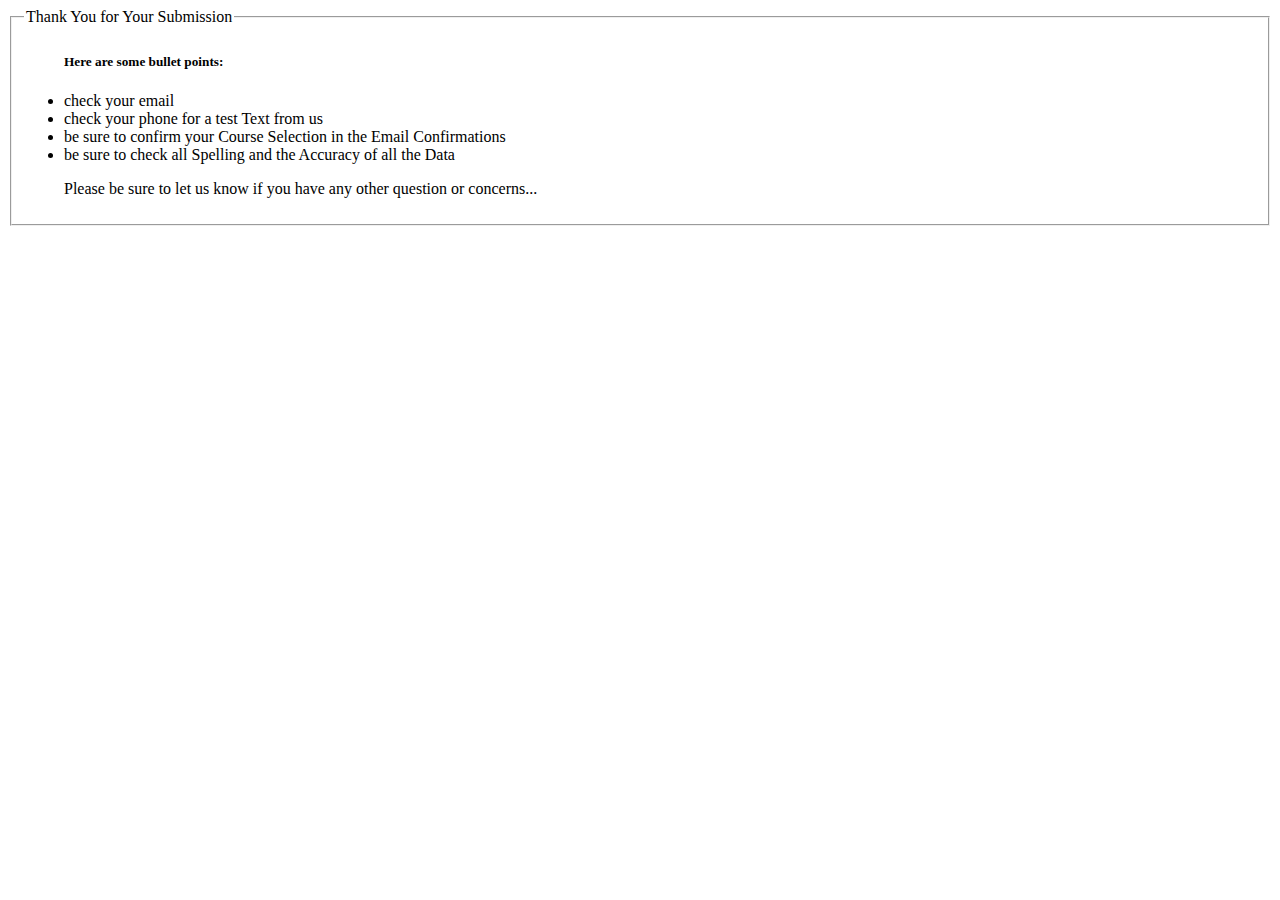
<file: index.html>
<!DOCTYPE html>
<html>

<head>
    <title>Formio Styling ScratchPad</title>
    <link rel="stylesheet" href="demo_one.css">
</head>

<body>
    <fieldset>
        <legend>
            Thank You for Your Submission
        </legend>
        <ul>
            <h5>Here are some bullet points:</h5>
            <li>check your email</li>
            <li>check your phone for a test Text from us</li>
            <li>be sure to confirm your Course Selection in the Email Confirmations</li>
            <li>be sure to check all Spelling and the Accuracy of all the Data</li>
            <p>Please be sure to let us know if you have any other question or concerns...</p
        </ul>
    </fieldset>
</body>

</html>
</file>
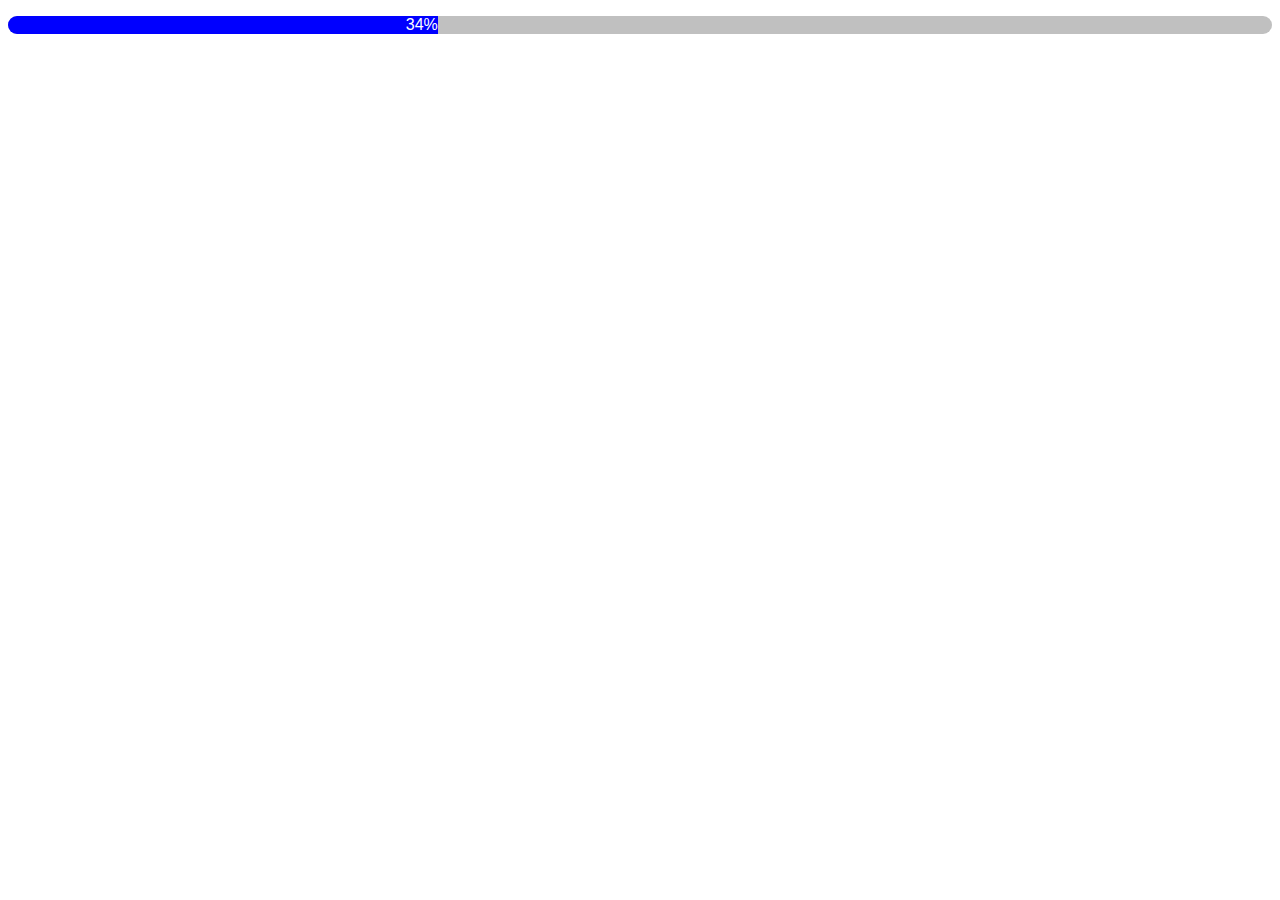
<file: faux_progress.html>
<!DOCTYPE html>
<html>

<head>
    <title>Formio Styling ScratchPad</title>
    <link rel="stylesheet" href="demo_one.css">
</head>

<body>
<div  class="protect" style="background-color:silver;border-radius: 25px;">
    <p style="background-color: blue;color:white;text-align: right;font-family: Arial, Helvetica, sans-serif;border-radius: 25px 0px 0px 25px;margin-right: 66%;">34%</p>
</div>
</body>

</html>
</file>
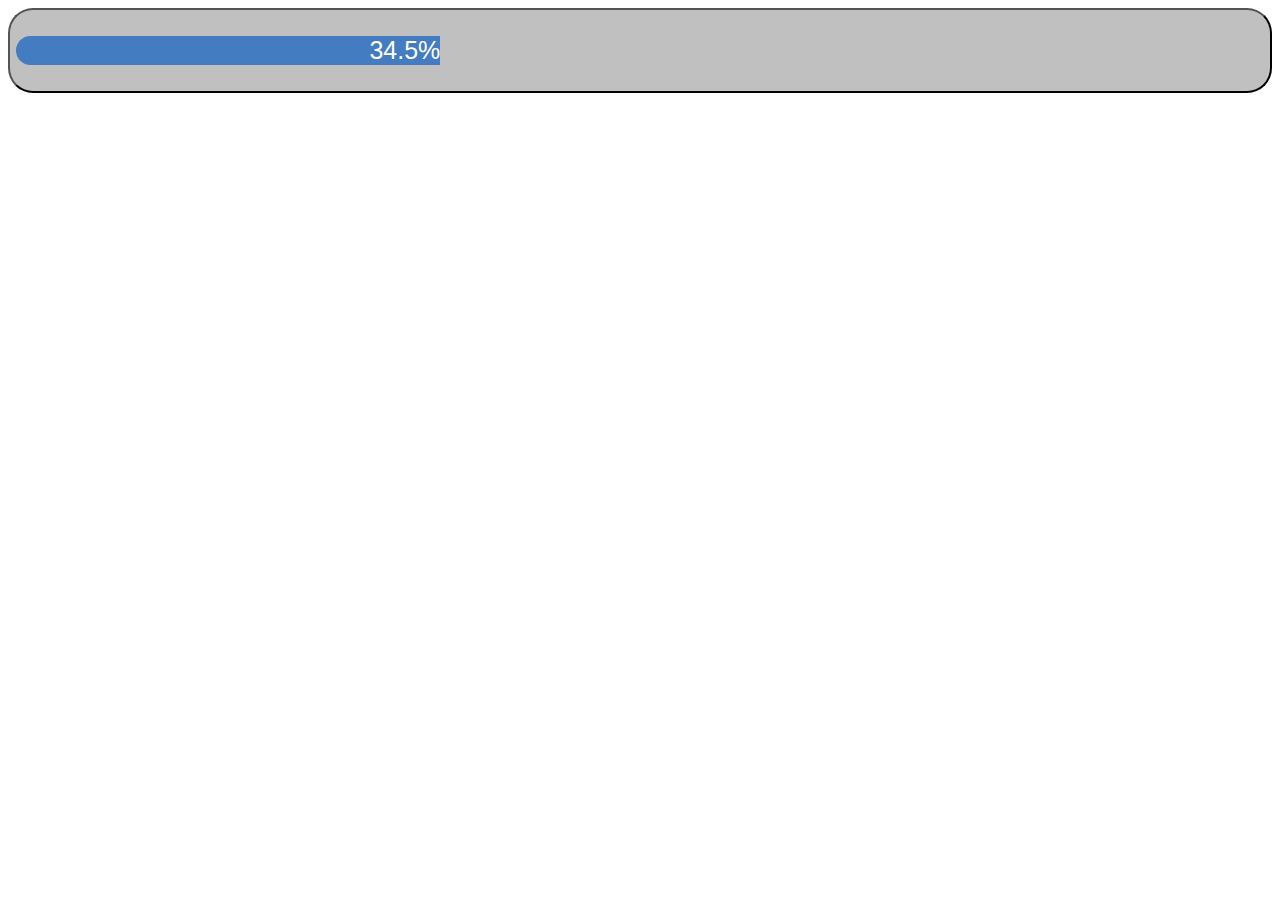
<file: faux_progress_button.html>
<!DOCTYPE html>
<html>

<head>
    <title>Formio Styling ScratchPad</title>
    <link rel="stylesheet" href="demo_one.css">
</head>

<body>
    <div>
        <button style="margin: 0%;font-size: 25px;background-color:silver;border-radius: 25px;width:100%;">
            <p
                style="font-size: 100%; background-color: #437cc0;color:white;text-align: right;font-family: Arial, Helvetica, sans-serif;border-radius: 25px 0px 0px 25px;margin-right: 66%;">
                34.5%</p>
        </button>
    </div>
</body>

</html>
</file>
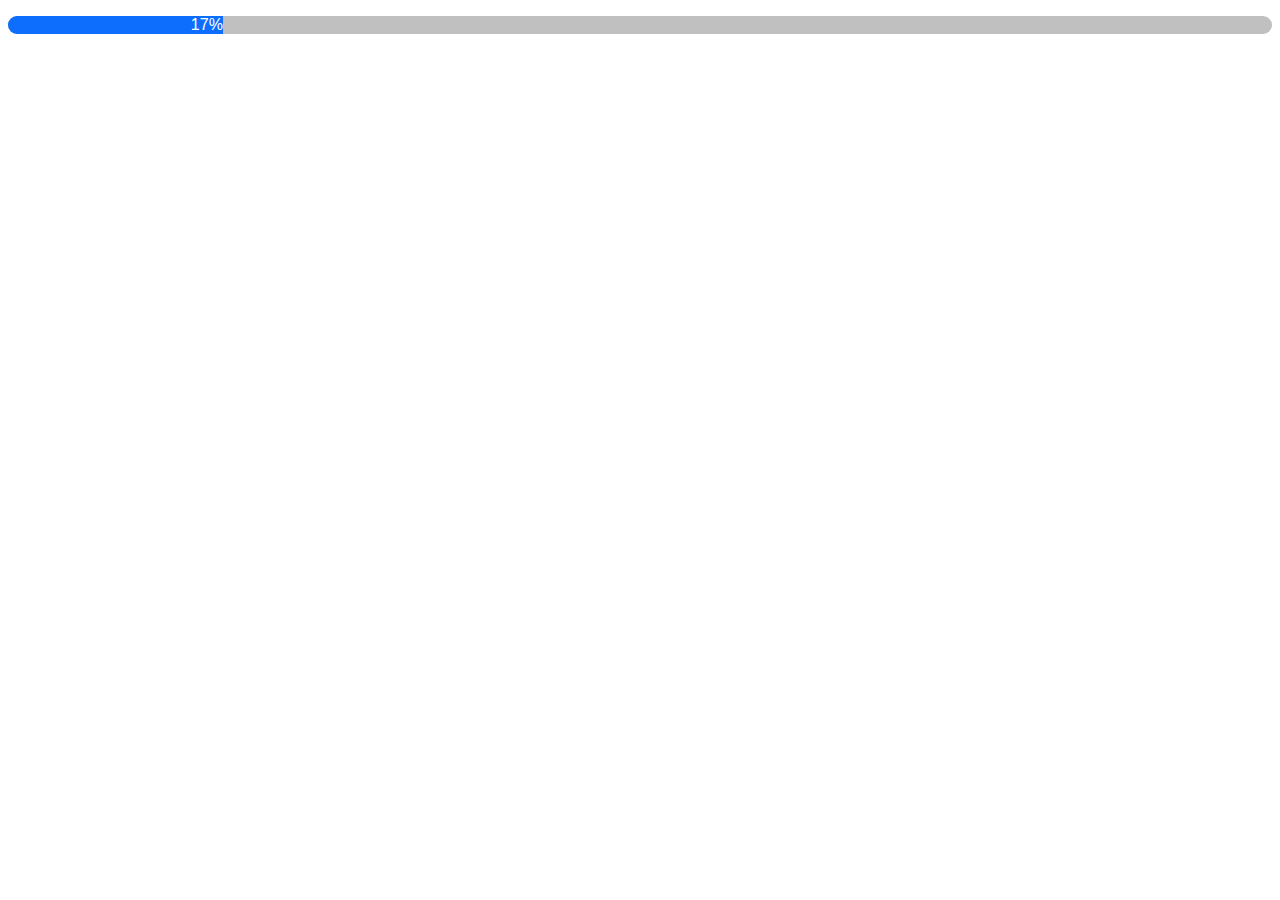
<file: faux_progress_styleBlock.html>
<!DOCTYPE html>
<html>

<head>
    <title>Formio Styling ScratchPad</title>
    <link rel="stylesheet" href="demo_one.css">
</head>

<body>
    <style>
        .fullbar {
            background-color:silver;
            border-radius: 25px;
        }
        .percentbar {
            background-color: #0d6efd;
            color:white;
            text-align: right;
            font-family: Arial, Helvetica, sans-serif;
            border-radius: 25px 0px 0px 25px;
            margin-right: 83%;
        }
    </style>
    <div  class="fullbar">
        <p class="percentbar">17%</p>
    </div>
</body>

</html>
</file>
<file: demo_one.css>
iframe {
    background-color: yellow;
}
</file>
